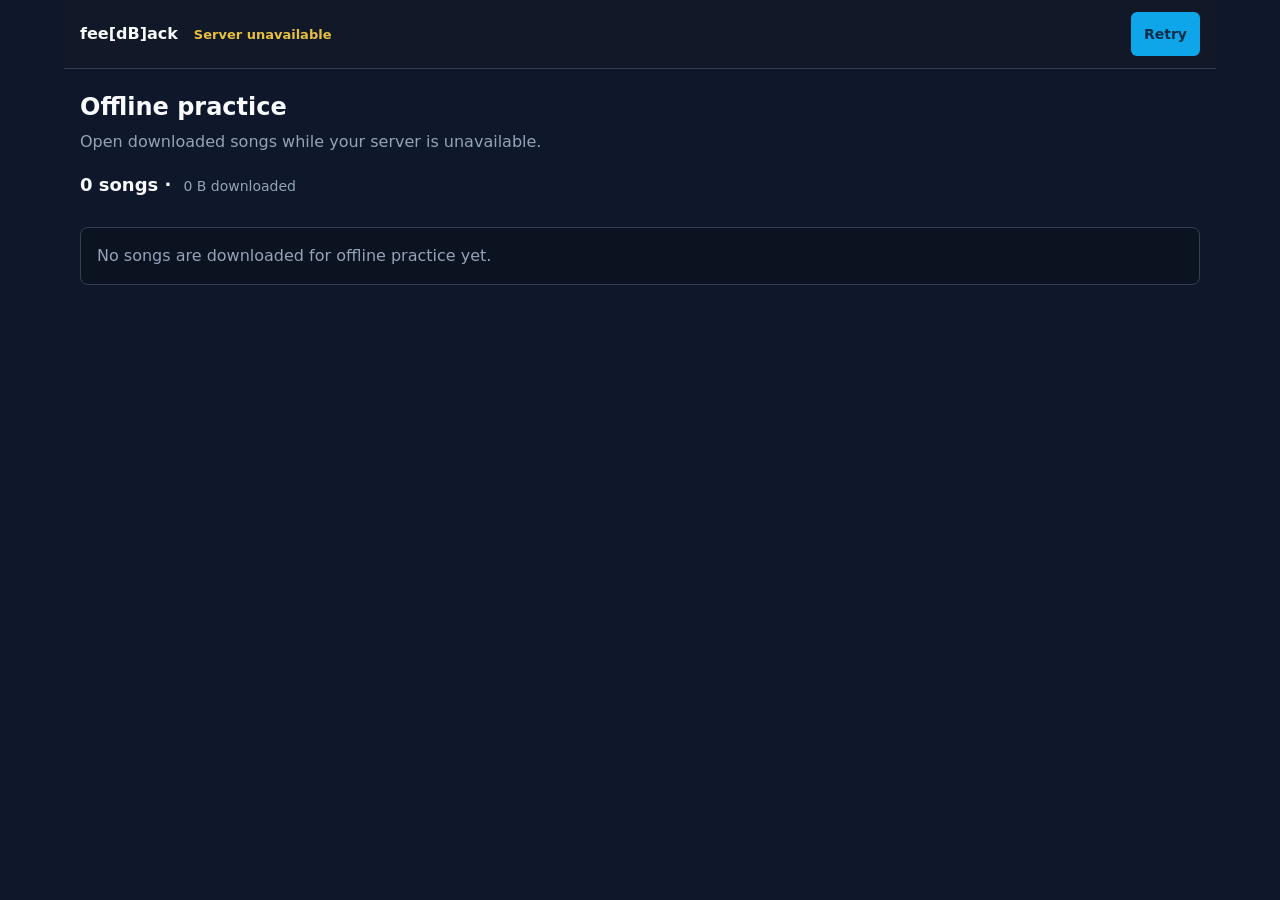
<file: static/v3/offline.html>
<!DOCTYPE html>
<html lang="en">
<head>
    <meta charset="UTF-8">
    <meta name="viewport" content="width=device-width, initial-scale=1.0, viewport-fit=cover">
    <meta name="theme-color" content="#0f172a">
    <title>fee[dB]ack offline</title>
    <style>
        :root {
            color-scheme: dark;
            font-family: system-ui, -apple-system, BlinkMacSystemFont, "Segoe UI", sans-serif;
            --fb-bg: #0f172a;
            --fb-sidebar: #111827;
            --fb-card: #1e293b;
            --fb-card-muted: #0b1220;
            --fb-border: #334155;
            --fb-text: #f8fafc;
            --fb-text-dim: #94a3b8;
            --fb-primary: #0ea5e9;
            --fb-primary-hi: #38bdf8;
            --fb-danger: #ef4444;
            --fb-gold: #e8c040;
            background: var(--fb-bg);
            color: var(--fb-text);
        }
        * { box-sizing: border-box; }
        [hidden] { display: none !important; }
        body { min-height: 100vh; min-height: 100dvh; margin: 0; background: var(--fb-bg); }
        button { min-height: 2.75rem; font: inherit; font-size: 0.875rem; font-weight: 800; cursor: pointer; }
        button:focus-visible { outline: 3px solid var(--fb-primary-hi); outline-offset: 2px; }
        button:disabled { cursor: wait; opacity: 0.65; }
        .shell {
            width: min(72rem, 100%);
            min-height: 100vh;
            min-height: 100dvh;
            margin: 0 auto;
            padding: env(safe-area-inset-top) env(safe-area-inset-right)
                env(safe-area-inset-bottom) env(safe-area-inset-left);
        }
        .topbar {
            position: sticky;
            top: 0;
            z-index: 2;
            display: flex;
            min-height: 4rem;
            align-items: center;
            gap: 1rem;
            padding: 0.75rem 1rem;
            border-bottom: 1px solid var(--fb-border);
            background: var(--fb-sidebar);
            backdrop-filter: blur(18px);
        }
        .brand { margin: 0; color: var(--fb-text); font-weight: 800; }
        .status { min-width: 0; margin-right: auto; color: var(--fb-gold); font-size: 0.8125rem; font-weight: 700; }
        .retry, .primary, .secondary {
            border: 1px solid transparent;
            border-radius: 0.375rem;
            padding: 0.5rem 0.75rem;
        }
        .retry, .primary { background: var(--fb-primary); color: #082f49; }
        .retry:hover, .primary:hover { background: var(--fb-primary-hi); }
        .secondary {
            border-color: var(--fb-border);
            background: var(--fb-card-muted);
            color: var(--fb-text);
        }
        .secondary:hover { border-color: var(--fb-text-dim); }
        .danger { border-color: var(--fb-danger); color: #fecaca; }
        main { padding: 1.5rem 1rem 3rem; }
        h1 { margin: 0; font-size: 1.5rem; line-height: 1.2; }
        p { margin: 0.5rem 0 0; color: var(--fb-text-dim); line-height: 1.5; }
        .intro { max-width: 40rem; }
        .manager { margin-top: 1.25rem; }
        .summary { display: flex; flex-wrap: wrap; align-items: baseline; gap: 0.35rem 0.75rem; }
        .summary strong { color: var(--fb-text); font-size: 1.125rem; }
        .summary span { color: var(--fb-text-dim); font-size: 0.875rem; }
        .package-list {
            display: grid;
            grid-template-columns: repeat(auto-fill, minmax(min(100%, 13rem), 1fr));
            gap: 1rem;
            margin: 1rem 0 0;
            padding: 0;
            list-style: none;
        }
        .package-card {
            display: grid;
            grid-template-rows: auto minmax(5.25rem, 1fr) auto;
            min-width: 0;
            overflow: hidden;
            border: 1px solid var(--fb-border);
            border-radius: 0.5rem;
            background: var(--fb-card);
        }
        .package-artwork {
            position: relative;
            display: grid;
            width: 100%;
            aspect-ratio: 1;
            place-items: center;
            overflow: hidden;
            background: var(--fb-card-muted);
        }
        .package-artwork-image { width: 100%; height: 100%; object-fit: cover; }
        .package-artwork-fallback {
            width: 36%;
            aspect-ratio: 1;
            border: 2px solid var(--fb-border);
            border-radius: 50%;
            box-shadow: inset 0 0 0 0.65rem var(--fb-card-muted), inset 0 0 0 0.8rem var(--fb-text-dim);
        }
        .package-details { display: grid; min-width: 0; align-content: start; gap: 0.2rem; padding: 0.875rem; }
        .package-title { overflow-wrap: anywhere; }
        .package-artist { overflow: hidden; color: var(--fb-text-dim); font-size: 0.875rem; text-overflow: ellipsis; white-space: nowrap; }
        .package-meta { color: var(--fb-text-dim); font-size: 0.8125rem; }
        .package-actions { display: flex; gap: 0.5rem; padding: 0 0.875rem 0.875rem; }
        .package-actions button { flex: 1 1 0; min-width: 0; }
        .empty {
            margin-top: 1rem;
            border: 1px solid var(--fb-border);
            border-radius: 0.5rem;
            padding: 1rem;
            background: var(--fb-card-muted);
            color: var(--fb-text-dim);
        }
        .error {
            margin-top: 1rem;
            border: 1px solid var(--fb-danger);
            border-radius: 0.5rem;
            padding: 0.875rem;
            background: rgba(127, 29, 29, 0.3);
            color: #fecaca;
        }
        @media (max-width: 36rem) {
            main { padding-top: 1.5rem; }
            .package-list { grid-template-columns: repeat(2, minmax(0, 1fr)); gap: 0.75rem; }
            .package-details { padding: 0.75rem; }
            .package-actions { padding: 0 0.75rem 0.75rem; }
            .package-actions button { min-height: 2.75rem; padding: 0.375rem; }
        }
        @media (max-width: 23rem) {
            .package-list { grid-template-columns: minmax(0, 1fr); }
        }
    </style>
</head>
<body>
    <div class="shell">
        <header class="topbar">
            <p class="brand">fee[dB]ack</p>
            <span class="status">Server unavailable</span>
            <button type="button" class="retry" id="retry">Retry</button>
        </header>
        <main>
            <section class="intro" aria-labelledby="offline-title">
                <h1 id="offline-title">Offline practice</h1>
                <p>Open downloaded songs while your server is unavailable.</p>
            </section>
            <p id="offline-storage-loading">Checking downloaded songs...</p>
            <section class="manager" id="offline-package-manager" hidden aria-live="polite">
                <div class="summary">
                    <strong id="offline-package-count"></strong>
                    <span id="offline-storage-usage"></span>
                </div>
                <ul class="package-list" id="offline-package-list"></ul>
                <p class="empty" id="offline-package-empty" hidden>No songs are downloaded for offline practice yet.</p>
                <p class="error" id="offline-storage-error" hidden></p>
            </section>
        </main>
    </div>
    <script>
        document.getElementById('retry').addEventListener('click', function () {
            window.location.assign('/v3/');
        });
    </script>
    <script type="module" src="/static/v3/offline-catalog.js"></script>
</body>
</html>
</file>
